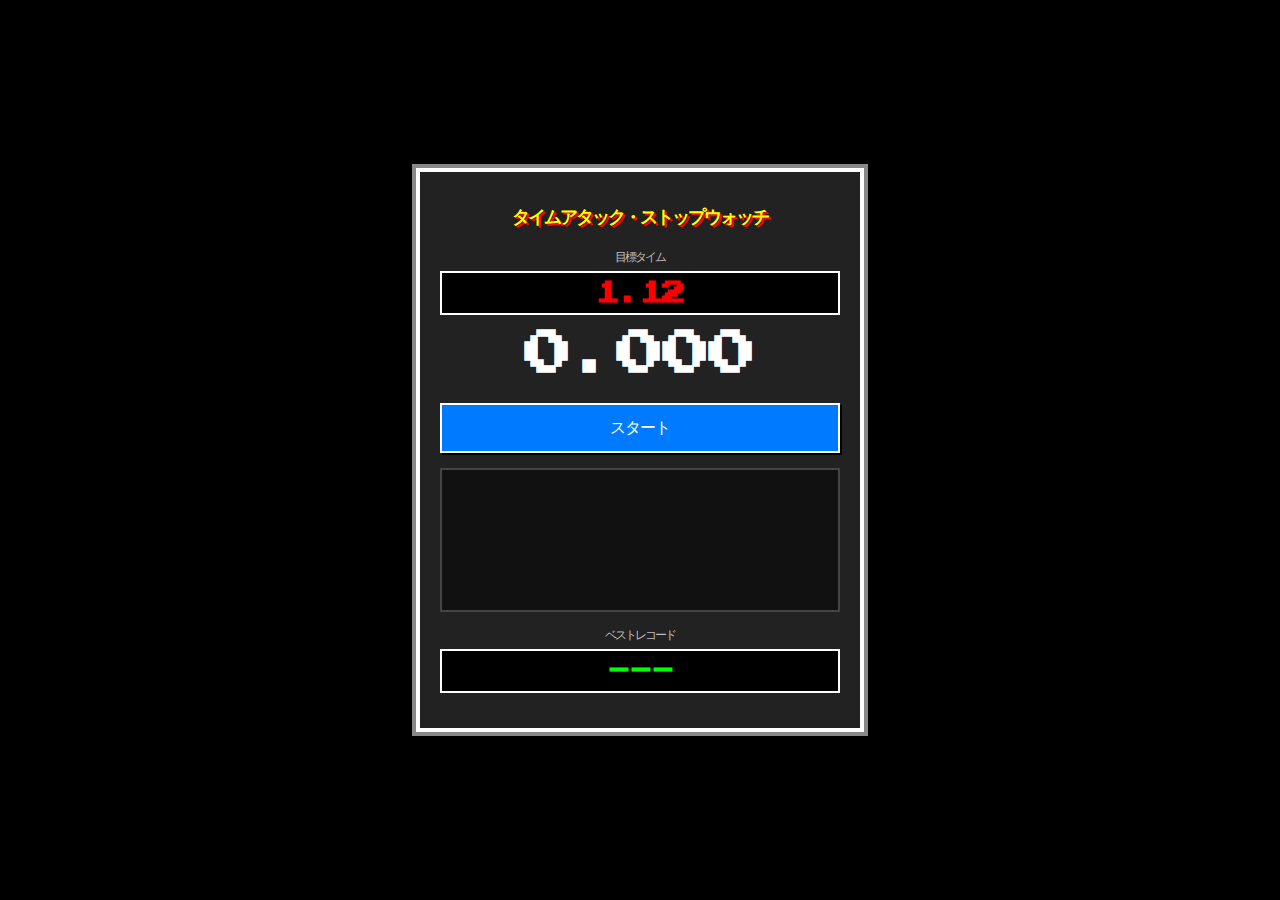
<file: index.html>
<!DOCTYPE html>
<html lang="ja">
<head>
    <meta charset="UTF-8">
    <meta name="viewport" content="width=device-width, initial-scale=1.0">
    <title>タイムアタック・ストップウォッチ</title>
    <link href="https://fonts.googleapis.com/css2?family=Press+Start+2P&family=Silkscreen&family=DotGothic16&display=swap" rel="stylesheet">
    <link rel="stylesheet" href="style.css">
</head>
<body>
    <div id="animation-container"></div>
    <div id="game-container">
        <h1>タイムアタック・ストップウォッチ</h1>
        <div id="target-time-container">
            <p>目標タイム</p>
            <div id="target-time">0.00</div>
        </div>
        <div id="stopwatch-display">0.000</div>
        <button id="start-stop-btn">スタート</button>
        <div id="result-message"></div>
        <div id="best-record-container">
            <p>ベストレコード</p>
            <div id="best-record">---</div>
        </div>
    </div>
    <script src="script.js"></script>
</body>
</html>
</file>
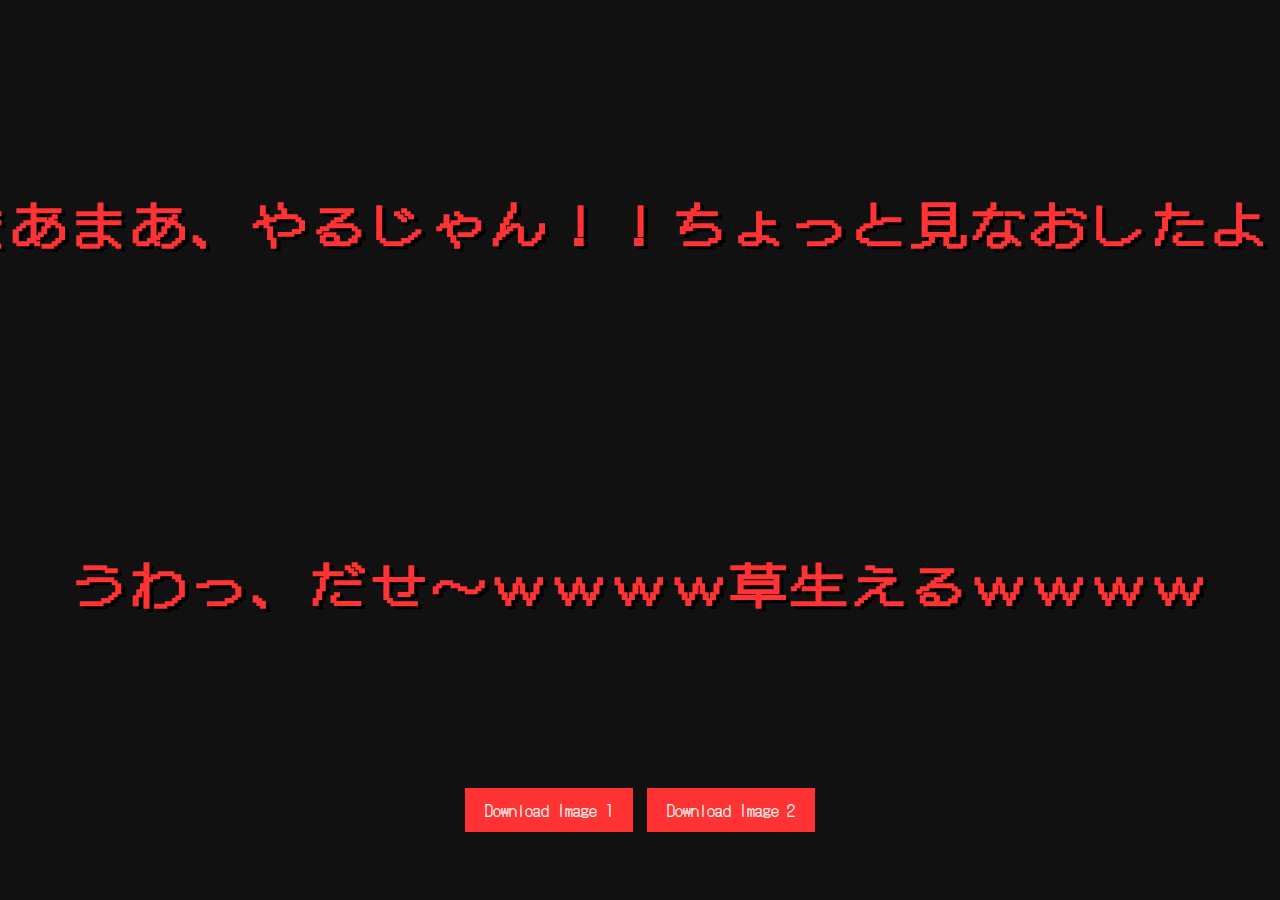
<file: pixel-style-text.html>
<!DOCTYPE html>
<html lang="ja">
<head>
    <meta charset="UTF-8">
    <meta name="viewport" content="width=device-width, initial-scale=1.0">
    <title>Pixel Style Text</title>
    <style>
        @import url('https://fonts.googleapis.com/css2?family=DotGothic16&display=swap');
        
        body {
            margin: 0;
            padding: 0;
            background: #111111;
            display: flex;
            flex-direction: column;
            align-items: center;
            justify-content: center;
            min-height: 100vh;
        }

        .text-container {
            width: 1280px;
            height: 320px;
            background: #111111;
            display: flex;
            align-items: center;
            justify-content: center;
            margin: 20px;
            position: relative;
        }

        .pixel-text {
            font-family: 'DotGothic16', monospace;
            font-size: 48px;
            color: #ff3333;
            font-weight: bold;
            text-shadow: 3px 3px 0px #000000;
            letter-spacing: 2px;
            image-rendering: pixelated;
            image-rendering: -moz-crisp-edges;
            image-rendering: crisp-edges;
            -webkit-font-smoothing: none;
            -moz-osx-font-smoothing: grayscale;
            transform: scaleX(1.2);
        }

        canvas {
            image-rendering: pixelated;
            image-rendering: -moz-crisp-edges;
            image-rendering: crisp-edges;
            display: none;
        }

        .controls {
            margin: 20px;
            text-align: center;
        }

        button {
            margin: 5px;
            padding: 10px 20px;
            background: #ff3333;
            color: white;
            border: none;
            cursor: pointer;
            font-size: 16px;
            font-family: 'DotGothic16', monospace;
        }

        button:hover {
            background: #ff5555;
        }
    </style>
</head>
<body>
    <div class="text-container" id="container1">
        <div class="pixel-text">まあまあ、やるじゃん！！ちょっと見なおしたよ！</div>
    </div>
    <canvas id="canvas1" width="1280" height="320"></canvas>

    <div class="text-container" id="container2">
        <div class="pixel-text">うわっ、だせ～ｗｗｗｗ草生えるｗｗｗｗ</div>
    </div>
    <canvas id="canvas2" width="1280" height="320"></canvas>

    <div class="controls">
        <button onclick="captureAndDownload('container1', 'canvas1', 'pixel-text-1.png')">Download Image 1</button>
        <button onclick="captureAndDownload('container2', 'canvas2', 'pixel-text-2.png')">Download Image 2</button>
    </div>

    <script>
        function captureAndDownload(containerId, canvasId, filename) {
            const container = document.getElementById(containerId);
            const canvas = document.getElementById(canvasId);
            const ctx = canvas.getContext('2d');
            
            // Clear canvas
            ctx.fillStyle = '#111111';
            ctx.fillRect(0, 0, canvas.width, canvas.height);
            
            // Get text element
            const textElement = container.querySelector('.pixel-text');
            const text = textElement.textContent;
            
            // Set up text rendering
            ctx.font = 'bold 48px DotGothic16, monospace';
            ctx.textAlign = 'center';
            ctx.textBaseline = 'middle';
            
            // Draw shadow
            ctx.fillStyle = '#000000';
            ctx.fillText(text, canvas.width / 2 + 3, canvas.height / 2 + 3);
            
            // Draw main text
            ctx.fillStyle = '#ff3333';
            ctx.fillText(text, canvas.width / 2, canvas.height / 2);
            
            // Download
            const link = document.createElement('a');
            link.download = filename;
            link.href = canvas.toDataURL('image/png');
            link.click();
        }
    </script>
</body>
</html>
</file>
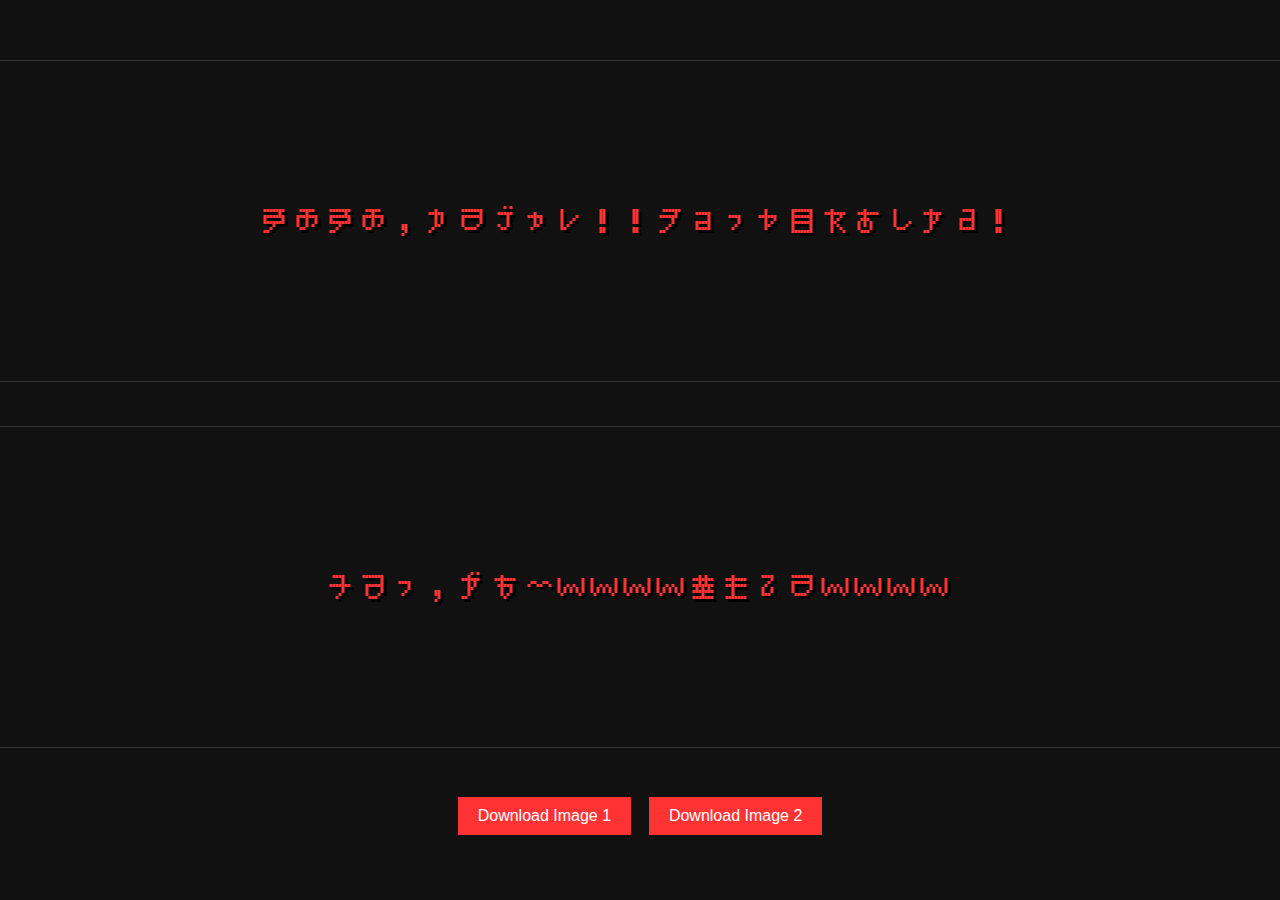
<file: pixel-text.html>
<!DOCTYPE html>
<html lang="ja">
<head>
    <meta charset="UTF-8">
    <meta name="viewport" content="width=device-width, initial-scale=1.0">
    <title>8bit Pixel Text</title>
    <style>
        body {
            margin: 0;
            padding: 0;
            background: #111111;
            display: flex;
            flex-direction: column;
            align-items: center;
            justify-content: center;
            min-height: 100vh;
            font-family: monospace;
        }

        .canvas-container {
            margin: 20px;
            position: relative;
        }

        canvas {
            image-rendering: pixelated;
            image-rendering: -moz-crisp-edges;
            image-rendering: crisp-edges;
            border: 1px solid #333;
        }

        .controls {
            margin: 20px;
            text-align: center;
            color: #fff;
        }

        button {
            margin: 5px;
            padding: 10px 20px;
            background: #ff3333;
            color: white;
            border: none;
            cursor: pointer;
            font-size: 16px;
        }

        button:hover {
            background: #ff5555;
        }
    </style>
</head>
<body>
    <div class="canvas-container">
        <canvas id="canvas1" width="1280" height="320"></canvas>
    </div>
    <div class="canvas-container">
        <canvas id="canvas2" width="1280" height="320"></canvas>
    </div>
    <div class="controls">
        <button onclick="downloadImage('canvas1', 'pixel-text-1.png')">Download Image 1</button>
        <button onclick="downloadImage('canvas2', 'pixel-text-2.png')">Download Image 2</button>
    </div>

    <script>
        // Pixel font data for hiragana, katakana, kanji, and symbols
        const pixelFont = {
            'ま': [
                '0000000000',
                '0111111100',
                '0000001000',
                '0111111100',
                '0100000100',
                '0111111100',
                '0000100000',
                '0001000000',
                '0110000000',
                '0000000000'
            ],
            'あ': [
                '0000000000',
                '0011111000',
                '0000100000',
                '0111111100',
                '0100100100',
                '0100100100',
                '0100101000',
                '0011000000',
                '0000000000',
                '0000000000'
            ],
            'や': [
                '0000000000',
                '0001000000',
                '0111110000',
                '0001010000',
                '0001010000',
                '0001010000',
                '0001100000',
                '0010000000',
                '0100000000',
                '0000000000'
            ],
            'る': [
                '0000000000',
                '0111111100',
                '0000000100',
                '0111111100',
                '0100000100',
                '0100000100',
                '0100001000',
                '0011110000',
                '0000000000',
                '0000000000'
            ],
            'じ': [
                '0000101000',
                '0000000000',
                '0011111000',
                '0000010000',
                '0000010000',
                '0000010000',
                '0010010000',
                '0001100000',
                '0000000000',
                '0000000000'
            ],
            'ゃ': [
                '0000000000',
                '0000000000',
                '0001000000',
                '0111110000',
                '0001010000',
                '0001010000',
                '0001100000',
                '0010000000',
                '0000000000',
                '0000000000'
            ],
            'ん': [
                '0000000000',
                '0100000000',
                '0100000000',
                '0100001000',
                '0100010000',
                '0100100000',
                '0101000000',
                '0110000000',
                '0000000000',
                '0000000000'
            ],
            'ち': [
                '0000000000',
                '0011111100',
                '0000001000',
                '0111111000',
                '0000010000',
                '0000010000',
                '0000100000',
                '0001000000',
                '0110000000',
                '0000000000'
            ],
            'ょ': [
                '0000000000',
                '0000000000',
                '0011111000',
                '0000001000',
                '0000001000',
                '0011111000',
                '0010001000',
                '0011111000',
                '0000000000',
                '0000000000'
            ],
            'っ': [
                '0000000000',
                '0000000000',
                '0000000000',
                '0011110000',
                '0000010000',
                '0000010000',
                '0000100000',
                '0001000000',
                '0000000000',
                '0000000000'
            ],
            'と': [
                '0000000000',
                '0001000000',
                '0001000000',
                '0111111000',
                '0001001000',
                '0001010000',
                '0001100000',
                '0001000000',
                '0000000000',
                '0000000000'
            ],
            '見': [
                '0000000000',
                '0111111100',
                '0100000100',
                '0111111100',
                '0100000100',
                '0111111100',
                '0100000100',
                '0100000100',
                '0111111100',
                '0000000000'
            ],
            'な': [
                '0000000000',
                '0001000000',
                '0111111100',
                '0001001000',
                '0001010000',
                '0001100000',
                '0001010000',
                '0001001000',
                '0001000100',
                '0000000000'
            ],
            'お': [
                '0000000000',
                '0001000000',
                '0111111100',
                '0001000000',
                '0011100000',
                '0101010000',
                '0101010000',
                '0100010000',
                '0011100000',
                '0000000000'
            ],
            'し': [
                '0000000000',
                '0010000000',
                '0010000000',
                '0010000000',
                '0010000000',
                '0010000100',
                '0010001000',
                '0001110000',
                '0000000000',
                '0000000000'
            ],
            'た': [
                '0000000000',
                '0001000000',
                '0111111000',
                '0001010000',
                '0001010000',
                '0001100000',
                '0001000000',
                '0001000000',
                '0110000000',
                '0000000000'
            ],
            'よ': [
                '0000000000',
                '0001111000',
                '0000001000',
                '0000001000',
                '0011111000',
                '0010001000',
                '0010001000',
                '0011111000',
                '0000000000',
                '0000000000'
            ],
            'う': [
                '0000000000',
                '0011110000',
                '0000010000',
                '0000010000',
                '0111111100',
                '0000010000',
                '0000010000',
                '0000100000',
                '0001000000',
                '0000000000'
            ],
            'わ': [
                '0000000000',
                '0111111100',
                '0000000100',
                '0000000100',
                '0011111100',
                '0010000100',
                '0010000100',
                '0010001000',
                '0001110000',
                '0000000000'
            ],
            'だ': [
                '0000101000',
                '0001000000',
                '0111111000',
                '0001010000',
                '0001010000',
                '0001100000',
                '0001000000',
                '0001000000',
                '0110000000',
                '0000000000'
            ],
            'せ': [
                '0000000000',
                '0001000000',
                '0111111100',
                '0001000000',
                '0011111000',
                '0001001000',
                '0001001000',
                '0001010000',
                '0000100000',
                '0000000000'
            ],
            '草': [
                '0000000000',
                '0001010000',
                '0111111100',
                '0001010000',
                '0111111100',
                '0010101000',
                '0111111100',
                '0000100000',
                '0111111100',
                '0000000000'
            ],
            '生': [
                '0000000000',
                '0001000000',
                '0111111100',
                '0001000000',
                '0111111100',
                '0001000000',
                '0001000000',
                '0001000000',
                '0111111100',
                '0000000000'
            ],
            'え': [
                '0000000000',
                '0011110000',
                '0000010000',
                '0000100000',
                '0001000000',
                '0010010000',
                '0010010000',
                '0011100000',
                '0000000000',
                '0000000000'
            ],
            '！': [
                '0000000000',
                '0001100000',
                '0001100000',
                '0001100000',
                '0001100000',
                '0001100000',
                '0000000000',
                '0001100000',
                '0001100000',
                '0000000000'
            ],
            '、': [
                '0000000000',
                '0000000000',
                '0000000000',
                '0000000000',
                '0000000000',
                '0000000000',
                '0001100000',
                '0001100000',
                '0000100000',
                '0001000000'
            ],
            'ー': [
                '0000000000',
                '0000000000',
                '0000000000',
                '0000000000',
                '0111111100',
                '0000000000',
                '0000000000',
                '0000000000',
                '0000000000',
                '0000000000'
            ],
            'ｗ': [
                '0000000000',
                '0000000000',
                '1000000010',
                '1000000010',
                '1001010010',
                '1010101010',
                '1010101010',
                '0100000100',
                '0000000000',
                '0000000000'
            ],
            '～': [
                '0000000000',
                '0000000000',
                '0000000000',
                '0011001100',
                '0100110010',
                '0000000000',
                '0000000000',
                '0000000000',
                '0000000000',
                '0000000000'
            ]
        };

        function drawPixelText(ctx, text, startX, startY, pixelSize, color, shadowColor) {
            const charWidth = 10 * pixelSize;
            const charHeight = 10 * pixelSize;
            
            for (let i = 0; i < text.length; i++) {
                const char = text[i];
                const charData = pixelFont[char];
                
                if (charData) {
                    const x = startX + i * (charWidth + pixelSize);
                    
                    // Draw shadow first
                    ctx.fillStyle = shadowColor;
                    for (let row = 0; row < charData.length; row++) {
                        for (let col = 0; col < charData[row].length; col++) {
                            if (charData[row][col] === '1') {
                                ctx.fillRect(
                                    x + col * pixelSize + pixelSize,
                                    startY + row * pixelSize + pixelSize,
                                    pixelSize,
                                    pixelSize
                                );
                            }
                        }
                    }
                    
                    // Draw main text
                    ctx.fillStyle = color;
                    for (let row = 0; row < charData.length; row++) {
                        for (let col = 0; col < charData[row].length; col++) {
                            if (charData[row][col] === '1') {
                                ctx.fillRect(
                                    x + col * pixelSize,
                                    startY + row * pixelSize,
                                    pixelSize,
                                    pixelSize
                                );
                            }
                        }
                    }
                }
            }
        }

        function renderText(canvasId, text) {
            const canvas = document.getElementById(canvasId);
            const ctx = canvas.getContext('2d');
            
            // Clear canvas with background color
            ctx.fillStyle = '#111111';
            ctx.fillRect(0, 0, canvas.width, canvas.height);
            
            // Calculate text position
            const pixelSize = 3;
            const textWidth = text.length * (10 * pixelSize + pixelSize);
            const startX = (canvas.width - textWidth) / 2;
            const startY = (canvas.height - 10 * pixelSize) / 2;
            
            // Draw pixel text
            drawPixelText(ctx, text, startX, startY, pixelSize, '#ff3333', '#000000');
        }

        function downloadImage(canvasId, filename) {
            const canvas = document.getElementById(canvasId);
            const link = document.createElement('a');
            link.download = filename;
            link.href = canvas.toDataURL('image/png');
            link.click();
        }

        // Render both texts
        window.onload = function() {
            renderText('canvas1', 'まあまあ、やるじゃん！！ちょっと見なおしたよ！');
            renderText('canvas2', 'うわっ、だせ～ｗｗｗｗ草生えるｗｗｗｗ');
        };
    </script>
</body>
</html>
</file>
<file: style.css>
body {
    font-family: 'Silkscreen', sans-serif;
    letter-spacing: -2px; /* 文字間を詰める */
    display: flex;
    justify-content: center;
    align-items: center;
    height: 100vh;
    margin: 0;
    background-color: #000;
    color: #fff;
    overflow: hidden;
}

#game-container {
    background-color: #222;
    padding: 20px;
    border: 4px solid #fff;
    box-shadow: 0 0 0 4px #888;
    text-align: center;
    width: 90%;
    max-width: 400px;
    position: relative;
    z-index: 1;
}

h1 {
    font-size: 18px;
    margin-bottom: 20px;
    color: #ff0;
    text-shadow: 2px 2px #f00;
}

#target-time-container, #best-record-container {
    margin-bottom: 15px;
}

#target-time-container p, #best-record-container p {
    margin: 0 0 5px 0;
    font-size: 12px;
    color: #bbb;
}

#target-time, #best-record {
    font-size: 24px;
    font-weight: bold;
    color: #f00;
    background-color: #000;
    padding: 8px;
    border: 2px solid #fff;
    font-family: 'Press Start 2P', cursive;
}

#best-record {
    color: #0f0;
}

#stopwatch-display {
    font-size: 48px;
    font-weight: bold;
    margin-bottom: 25px;
    color: #fff;
    font-family: 'Press Start 2P', cursive;
}

#start-stop-btn {
    width: 100%;
    padding: 12px;
    font-size: 16px;
    font-family: 'Silkscreen', sans-serif;
    color: #fff;
    background-color: #007bff;
    border: 2px solid #fff;
    box-shadow: 2px 2px #000;
    cursor: pointer;
    transition: background-color 0.2s, transform 0.1s;
    letter-spacing: -1px; /* 文字間を詰める */
}

#start-stop-btn:active {
    transform: translate(2px, 2px);
    box-shadow: 0 0 #000;
}

#start-stop-btn.stop {
    background-color: #dc3545;
}

#result-message {
    margin-top: 15px;
    margin-bottom: 15px;
    height: 100px; /* 文字サイズに合わせて高さを固定 */
    overflow: hidden;
    position: relative;
    display: flex;
    align-items: center;
    justify-content: center;
    /* ご指定のスタイルを適用 */
    background-color: #111111;
    padding: 20px;
    border: 2px solid #444; /* 境界線を少し追加 */
}

/* アニメーション用 */
#animation-container {
    position: absolute;
    top: 0;
    left: 0;
    width: 100%;
    height: 100%;
    overflow: hidden;
    z-index: 0;
}

.sparkle {
    position: absolute;
    color: #ff0;
    animation: sparkle-anim 1s linear infinite;
    font-family: 'DotGothic16', sans-serif;
    text-shadow: 2px 2px #000;
}

.scroll-text {
    position: absolute;
    width: max-content;
    white-space: nowrap;
    font-family: 'DotGothic16', monospace;
    font-size: 48px;
    font-weight: bold;
    color: #ff3333;
    text-shadow: 3px 3px 0px #000000;
    animation: scroll-left-local 8s linear infinite;
    letter-spacing: 2px;
    transform: scaleX(1.2);

    /* アンチエイリアス無効化は維持 */
    -webkit-font-smoothing: none;
    -moz-osx-font-smoothing: grayscale;
    image-rendering: crisp-edges;
    image-rendering: pixelated;
}

.good-scroll {
    color: #0f0; /* 緑色 */
}

.insult-scroll {
    /* color already defined in .scroll-text */
}

@keyframes sparkle-anim {
    0% { transform: scale(1); opacity: 1; }
    50% { transform: scale(1.5); opacity: 0.5; }
    100% { transform: scale(1); opacity: 1; }
}

@keyframes scroll-left-local {
    0% { transform: translateX(110%); }
    100% { transform: translateX(-110%); }
}
</file>
